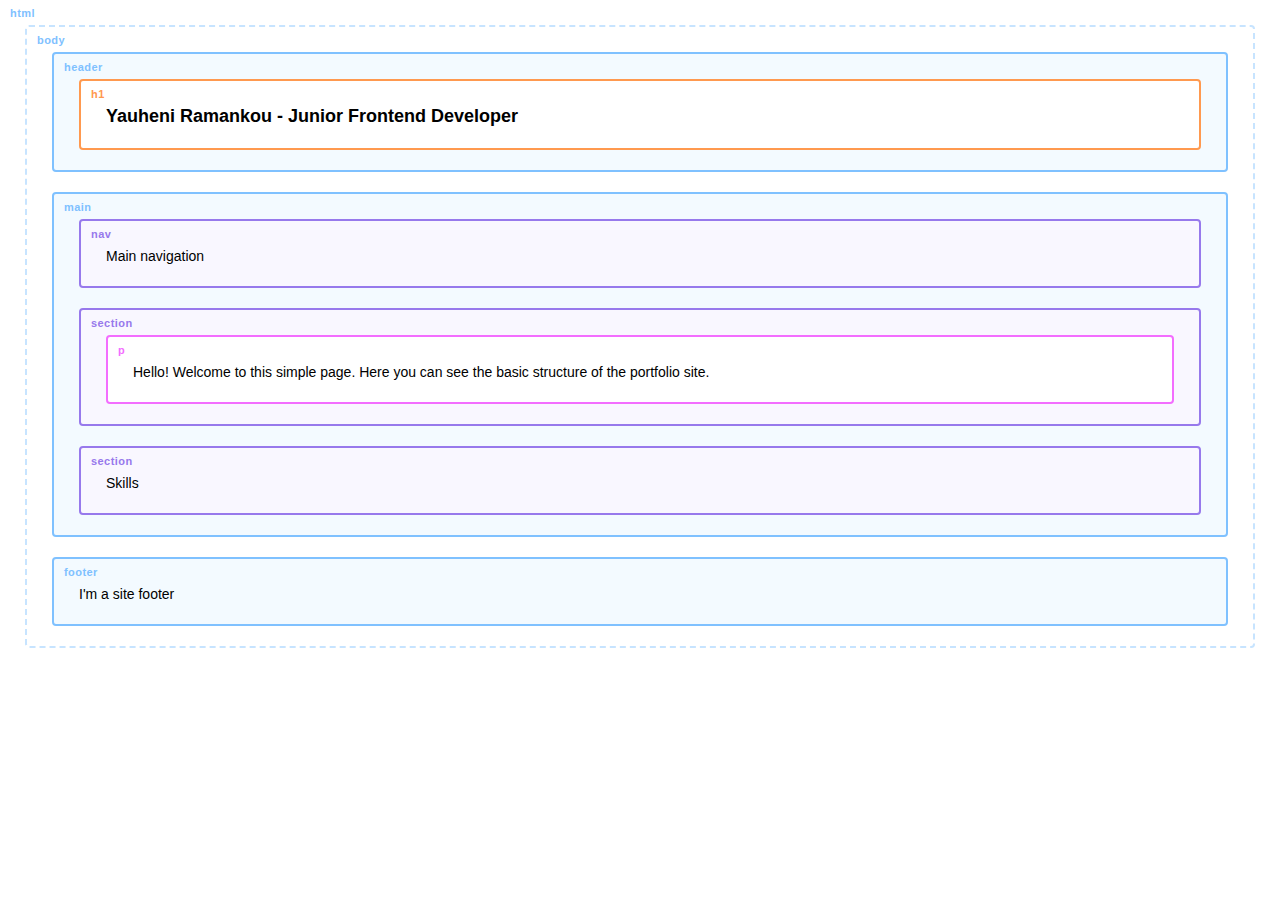
<file: index.html>
<!DOCTYPE html>
<html lang="en">
<head>
    <meta charset="UTF-8">
    <meta name="viewport" content="width=device-width, initial-scale=1.0">
    <title>Portfolio structure</title>
    <link rel="stylesheet" href="outlines.css">
</head>
<body>
    <header>
        <h1>Yauheni Ramankou - Junior Frontend Developer</h1>
    </header>
    <main>
        <nav>Main navigation</nav>
        <section>
            <p>
                Hello! Welcome to this simple page. Here you can see the basic structure of the portfolio site.
            </p>
        </section>
        <section>
            Skills
        </section>
    </main>
    <footer>I'm a site footer</footer>
</body>
</html>
</file>
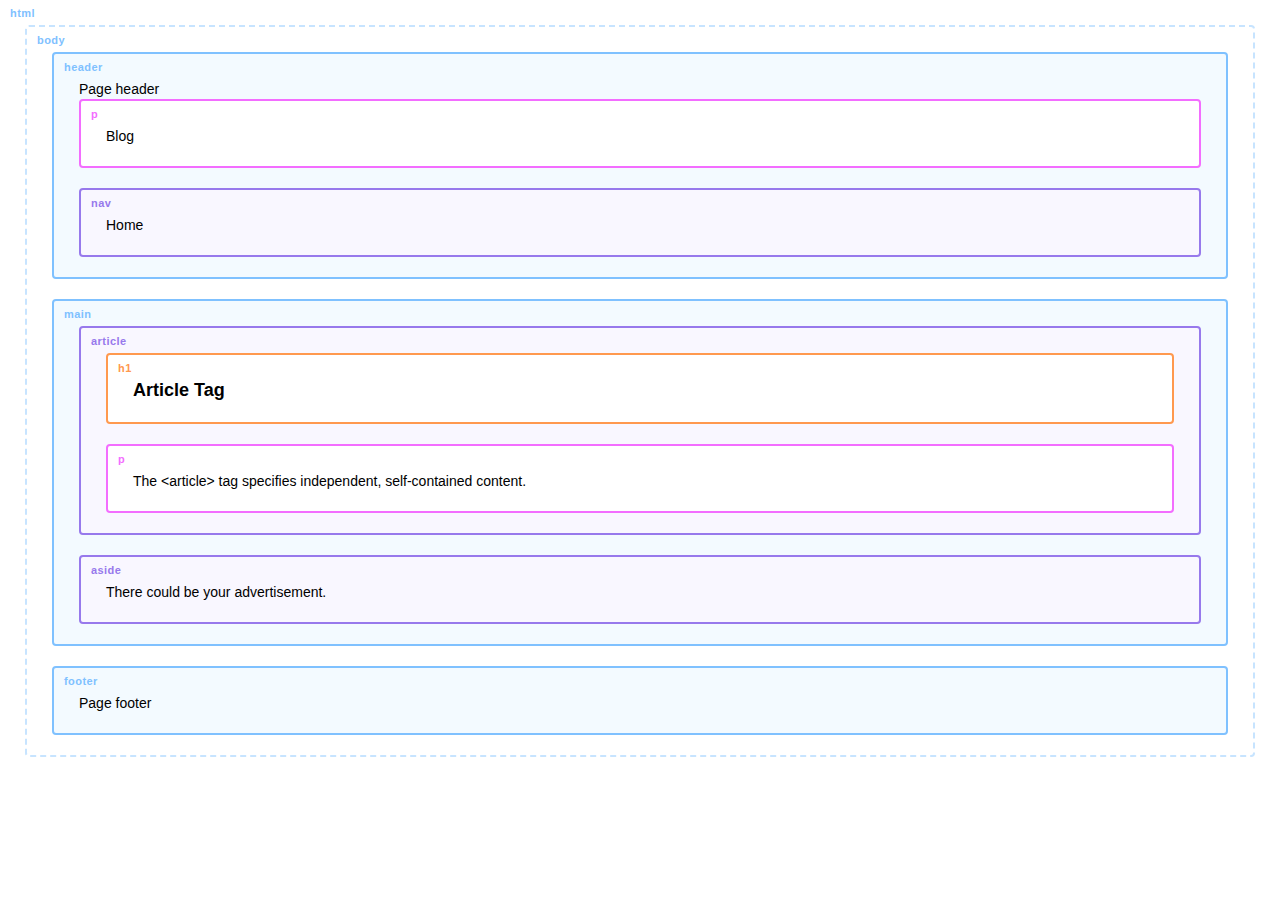
<file: blog.html>
<!DOCTYPE html>
<html lang="en">
<head>
    <meta charset="UTF-8">
    <meta name="viewport" content="width=device-width, initial-scale=1.0">
    <title>Blog</title>
    <link rel="stylesheet" href="outlines.css">
</head>
<body>
    <header>
        Page header
        <p>
            Blog
        </p>
        <nav>
            Home
        </nav>
    </header>
    <main>
        <article>
            <h1>
                Article Tag
            </h1>
            <p>
                The &lt;article&gt; tag specifies independent, self-contained content.
            </p>
        </article>
        <aside>There could be your advertisement.</aside>
    </main>
    <footer>Page footer</footer>
</body>
</html>
</file>
<file: outlines.css>
html,
body {
    margin: 0;
    font-family: "Arial", sans-serif;
    font-size: 14px;
    line-height: 20px;
}

body {
    min-width: 430px;
    border: 2px dashed #c7e4ff;
}

html::before,
body::before,
main::before,
header::before,
footer::before {
    color: #7fc1ff;
}

main,
header,
footer {
  background-color: #f3faff;
  border: 2px solid #7fc1ff;
}

h1 {
    font-size: 18px;
    line-height: 21.6px;
    background-color: #ffffff;
    border: 2px solid #ff994f;
}

h1::before {
    content: "h1";
    color: #ff994f;
}

section,
nav,
article,
aside {
    background-color: #f9f7ff;
    border: 2px solid #9779ec;
}

section::before,
nav::before,
article::before,
aside::before {
    color: #9779ec;
}

p {
    background-color: #ffffff;
    border: 2px solid #f36dff;
}

p::before {
    content: "p";
    color: #f36dff;
}

* {
    position: relative;
    padding: 25px 25px 20px;
    margin: 0;
    border-radius: 4px;
  }

*:not(:last-child) {
    margin-bottom: 20px;
}

*::before {
    position: absolute;
    top: 8px;
    left: 10px;
    font-weight: 700;
    font-size: 11px;
    line-height: 10px;
    letter-spacing: 0.04em;
}

html::before {
    content: "html";
}

body::before {
    content: "body";
}

main::before {
    content: "main";
}

header::before{
    content: "header";
}

section::before {
    content: "section";
}

nav::before {
    content: "nav";
}

article::before {
    content: "article";
}

aside::before {
    content: "aside";
}

footer::before{
    content: "footer";
}
</file>
